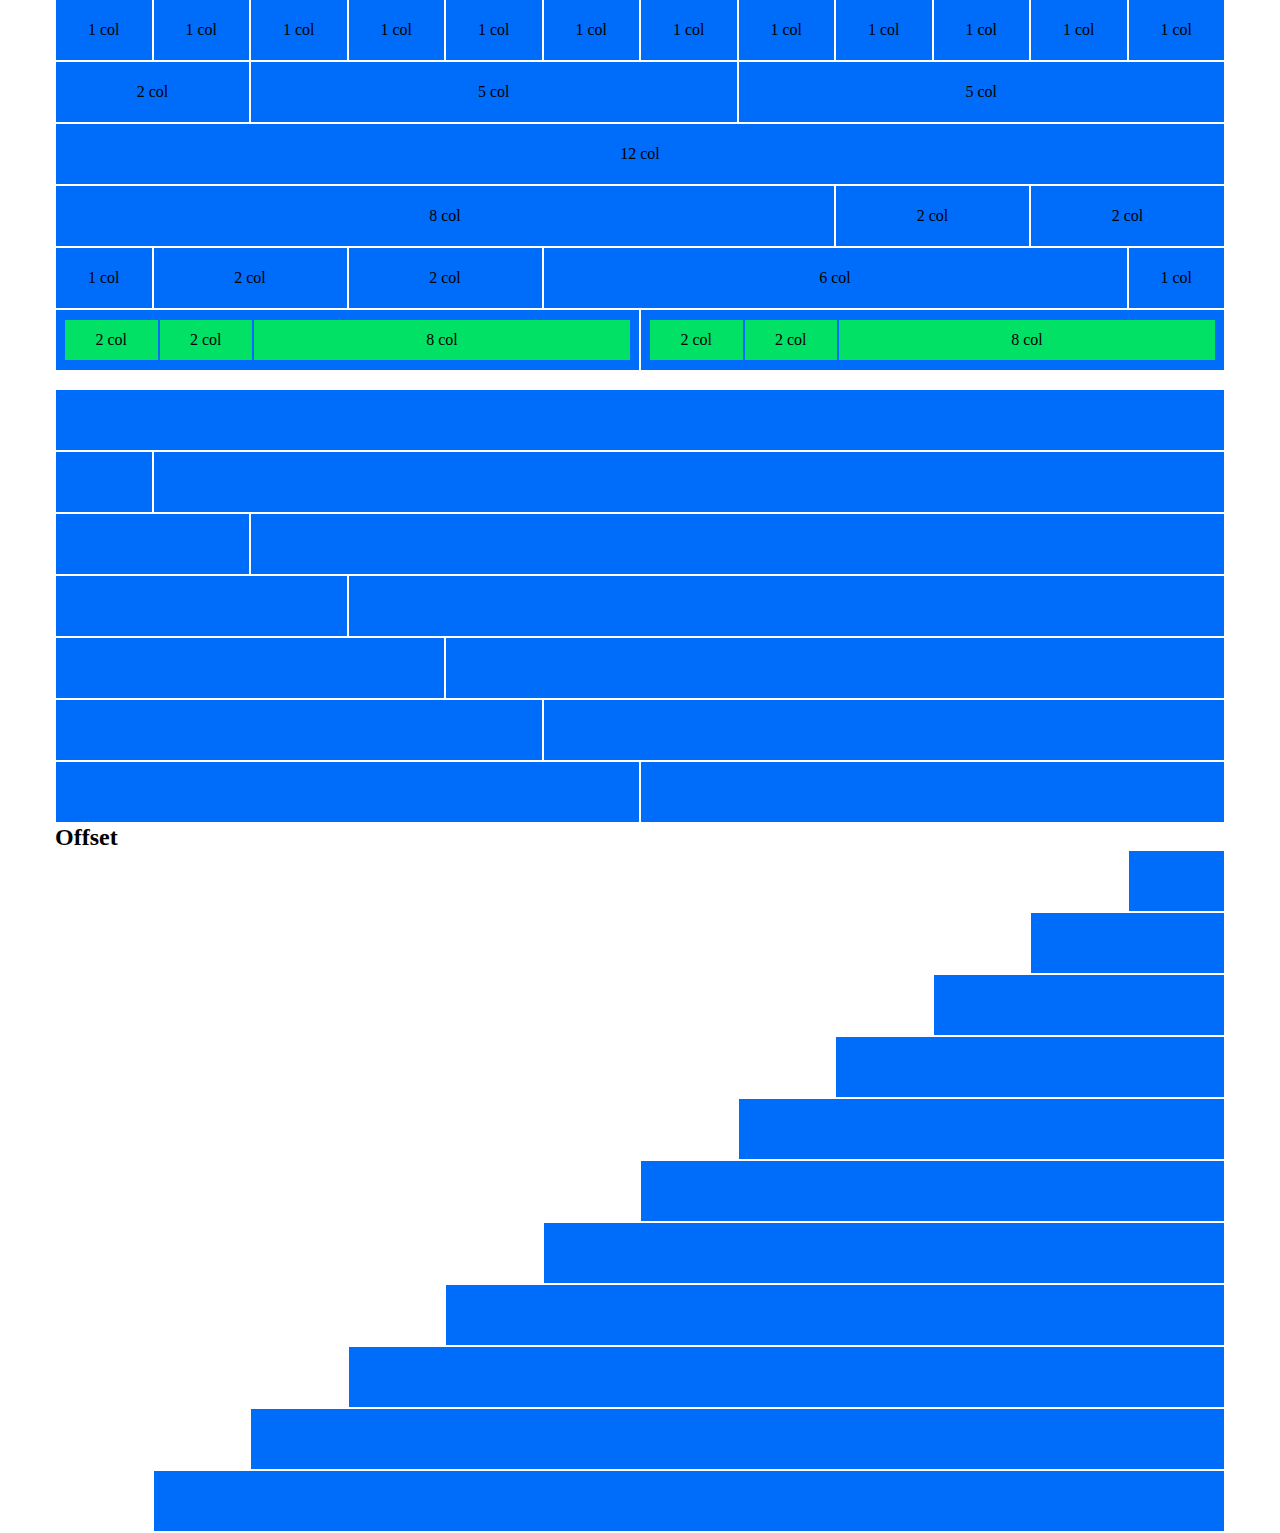
<file: index.html>
<!DOCTYPE html>
<html lang="en">
<head>
    <meta charset="UTF-8">
    <meta name="viewport" content="width=device-width, initial-scale=1.0">
    <title>Document</title>
    <link rel="stylesheet" href="css/lib/12bool.css">
    <link rel="stylesheet" href="css/style.css">
</head>
<body>
    
    <div class="container">

        <!-- esercizio 1 -->
        <div class="row">

            <div class="col-1">
                <div class="box-blue">
                    1 col
                </div>
            </div>

            <div class="col-1">
                <div class="box-blue">
                    1 col
                </div>
            </div>

            <div class="col-1">
                <div class="box-blue">
                    1 col
                </div>
            </div>

            <div class="col-1">
                <div class="box-blue">
                    1 col
                </div>
            </div>

            <div class="col-1">
                <div class="box-blue">
                    1 col
                </div>
            </div>

            <div class="col-1">
                <div class="box-blue">
                    1 col
                </div>
            </div>

            <div class="col-1">
                <div class="box-blue">
                    1 col
                </div>
            </div>

            <div class="col-1">
                <div class="box-blue">
                    1 col
                </div>
            </div>

            <div class="col-1">
                <div class="box-blue">
                    1 col
                </div>
            </div>

            <div class="col-1">
                <div class="box-blue">
                    1 col
                </div>
            </div>

            <div class="col-1">
                <div class="box-blue">
                    1 col
                </div>
            </div>

            <div class="col-1">
                <div class="box-blue">
                    1 col
                </div>
            </div>

        </div>
        <!-- esercizio 2 -->
        <div class="row">

            <div class="col-2">
                <div class="box-blue">
                    2 col
                </div>
            </div>

            <div class="col-5">
                <div class="box-blue">
                    5 col
                </div>
            </div>

            <div class="col-5">
                <div class="box-blue">
                    5 col
                </div>
            </div>

        </div>
        <!-- esercizio 3 -->
        <div class="row">

            <div class="col-12">
                <div class="box-blue">
                    12 col
                </div>
            </div>
        
        </div>
        <!-- esercizio 4 -->
        <div class="row">

            <div class="col-8">
                <div class="box-blue">
                    8 col
                </div>
            </div>

            <div class="col-2">
                <div class="box-blue">
                    2 col
                </div>
            </div>

            <div class="col-2">
                <div class="box-blue">
                    2 col
                </div>
            </div>

        </div>
        <!-- esercizio 5 -->
        <div class="row">

            <div class="col-1">
                <div class="box-blue">
                    1 col
                </div>
            </div>

            <div class="col-2">
                <div class="box-blue">
                    2 col
                </div>
            </div>

            <div class="col-2">
                <div class="box-blue">
                    2 col
                </div>
            </div>

            <div class="col-6">
                <div class="box-blue">
                    6 col
                </div>
            </div>

            <div class="col-1">
                <div class="box-blue">
                    1 col
                </div>
            </div>

        </div>
        <!-- esercizio 6 -->
        <div class="row">
            <div class="col-6">
                <div class="box-blue">
                    <div class="col-2">
                        <div class="box-green">
                            2 col
                        </div>
                    </div>

                    <div class="col-2">
                        <div class="box-green">
                            2 col
                        </div>
                    </div>

                    <div class="col-8">
                        <div class="box-green">
                            8 col
                        </div>
                    </div>
                </div>
            </div>

            <div class="col-6">
                <div class="box-blue">
                    <div class="col-2">
                        <div class="box-green">
                            2 col
                        </div>
                    </div>

                    <div class="col-2">
                        <div class="box-green">
                            2 col
                        </div>
                    </div>

                    <div class="col-8">
                        <div class="box-green">
                            8 col
                        </div>
                    </div>
                </div>
            </div>
        </div>
        
        <br>

        <!-- esercizio 7 -->
        <div class="row">
            <div class="col-12">
                <div class="box-blue"></div>
            </div>
        </div>
        <!-- esercizio 8 -->
        <div class="row">
            <div class="col-1">
                <div class="box-blue"></div>
            </div>

            <div class="col-11">
                <div class="box-blue"></div>
            </div>
        </div>
        <!-- esercizio 9 -->
        <div class="row">
            <div class="col-2">
                <div class="box-blue"></div>
            </div>

            <div class="col-10">
                <div class="box-blue"></div>
            </div>
        </div>
        <!-- esercizio 10 -->
        <div class="row">
            <div class="col-3">
                <div class="box-blue"></div>
            </div>

            <div class="col-9">
                <div class="box-blue"></div>
            </div>
        </div>
        <!-- esercizio 11-->
        <div class="row">
            <div class="col-4">
                <div class="box-blue"></div>
            </div>

            <div class="col-8">
                <div class="box-blue"></div>
            </div>
        </div>
        <!-- esercizio 12-->
        <div class="row">
            <div class="col-5">
                <div class="box-blue"></div>
            </div>

            <div class="col-7">
                <div class="box-blue"></div>
            </div>
        </div>
        <!-- esercizio 13 -->
        <div class="row">
            <div class="col-6">
                <div class="box-blue"></div>
            </div>

            <div class="col-6">
                <div class="box-blue"></div>
            </div>
        </div>


        <h2>Offset</h2>

        <!-- esercizio 14 -->
        <div class="col-1 col-offset-11">
            <div class="box-blue"></div>
        </div>
        <!-- esercizio 15 -->
        <div class="col-2 col-offset-10">
            <div class="box-blue"></div>
        </div>
        <!-- esercizio 16 -->
        <div class="col-3 col-offset-9">
            <div class="box-blue"></div>
        </div>
        <!-- esercizio 17 -->
        <div class="col-4 col-offset-8">
            <div class="box-blue"></div>
        </div>
        <!-- esercizio 18 -->
        <div class="col-5 col-offset-7">
            <div class="box-blue"></div>
        </div>
        <!-- esercizio 19 -->
        <div class="col-6 col-offset-6">
            <div class="box-blue"></div>
        </div>
        <!-- esercizio 20 -->
        <div class="col-7 col-offset-5">
            <div class="box-blue"></div>
        </div>
        <!-- esercizio 21 -->
        <div class="col-8 col-offset-4">
            <div class="box-blue"></div>
        </div>
        <!-- esercizio 22 -->
        <div class="col-9 col-offset-3">
            <div class="box-blue"></div>
        </div>
        <!-- esercizio 23 -->
        <div class="col-10 col-offset-2">
            <div class="box-blue"></div>
        </div>
        <!-- esercizio 24 -->
        <div class="col-11 col-offset-1">
            <div class="box-blue"></div>
        </div>
    </div>

</body>
</html>
</file>
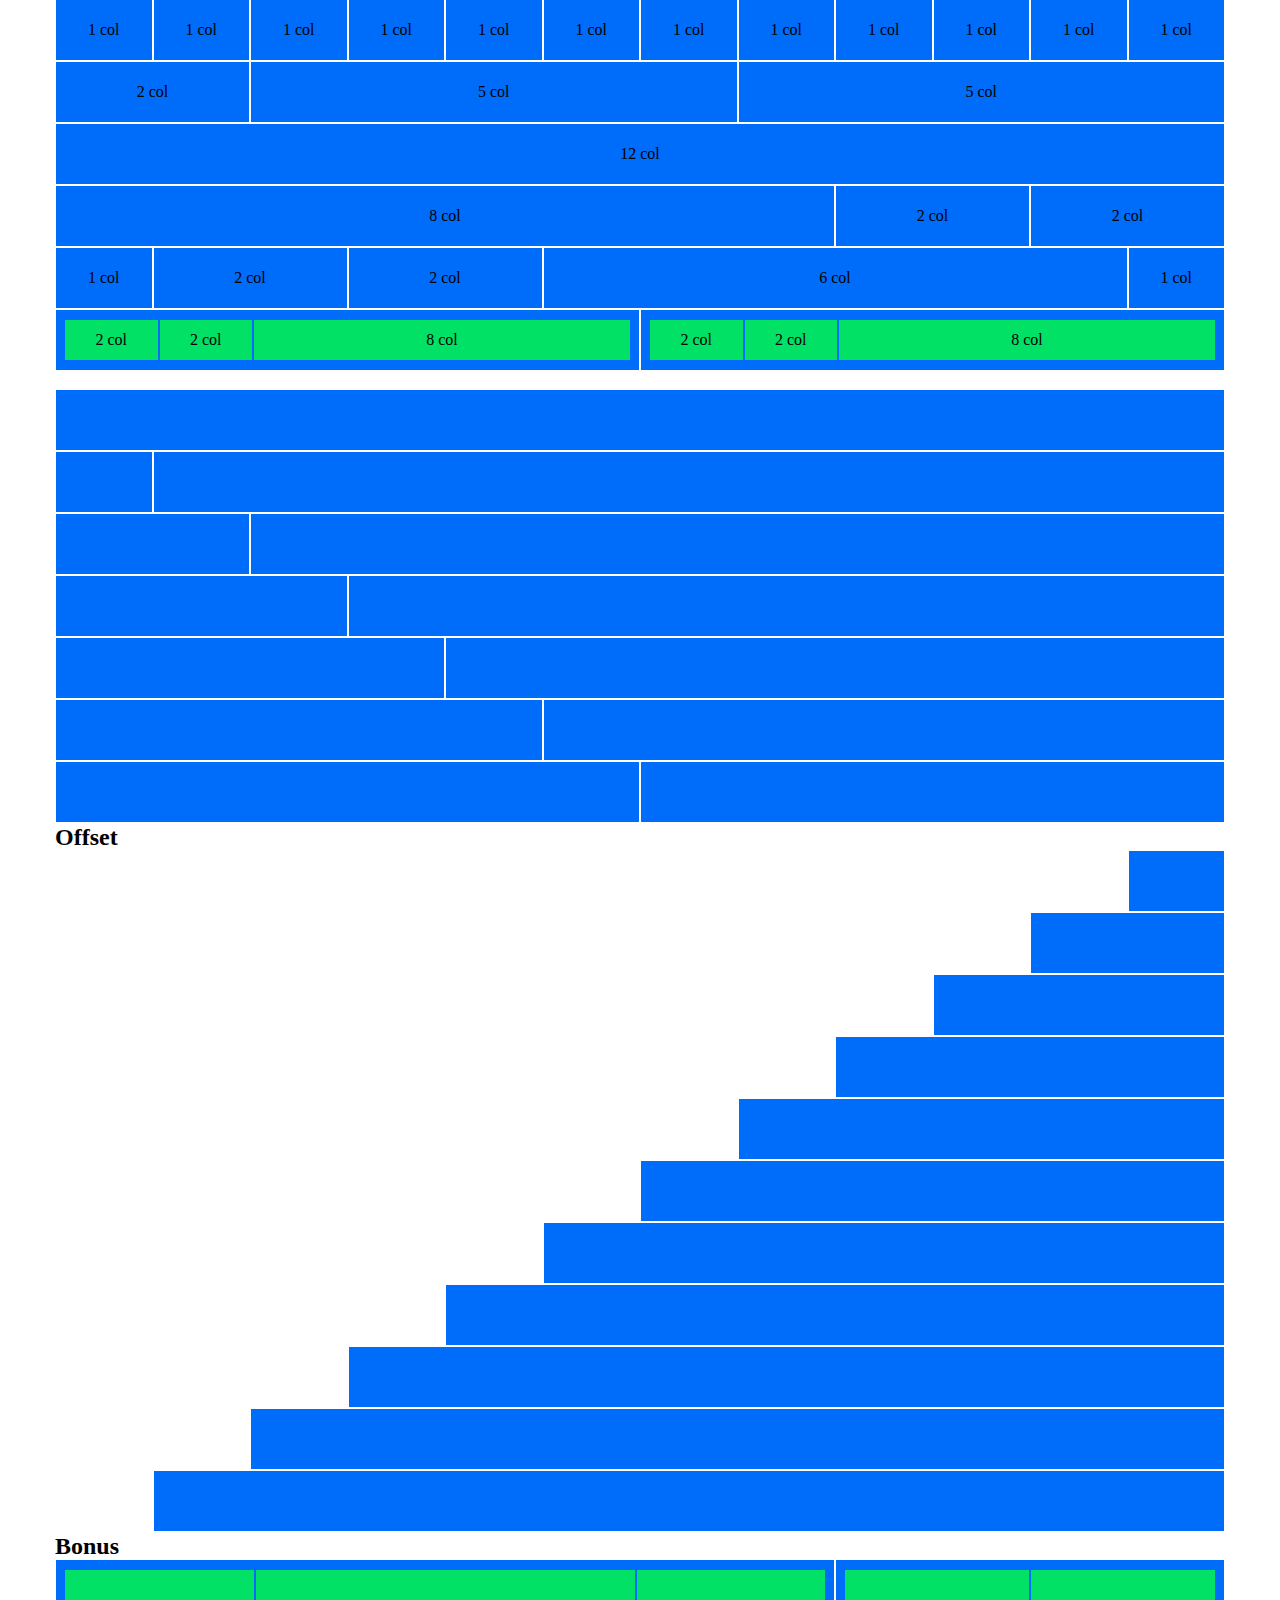
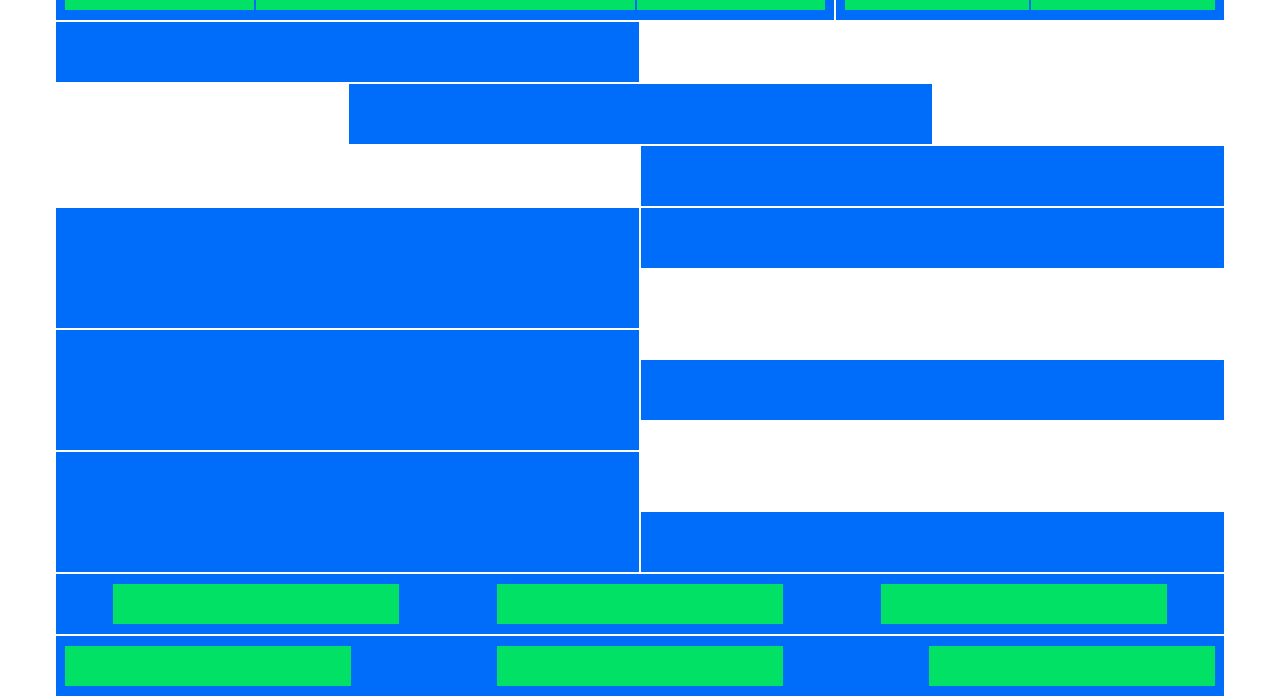
<file: bonus/index.html>
<!DOCTYPE html>
<html lang="en">
<head>
    <meta charset="UTF-8">
    <meta name="viewport" content="width=device-width, initial-scale=1.0">
    <title>Document</title>
    <link rel="stylesheet" href="css/lib/12bool.css">
    <link rel="stylesheet" href="css/style.css">
</head>
<body>
    
    <div class="container">

        <!-- esercizio 1 -->
        <div class="row">

            <div class="col-1">
                <div class="box-blue">
                    1 col
                </div>
            </div>

            <div class="col-1">
                <div class="box-blue">
                    1 col
                </div>
            </div>

            <div class="col-1">
                <div class="box-blue">
                    1 col
                </div>
            </div>

            <div class="col-1">
                <div class="box-blue">
                    1 col
                </div>
            </div>

            <div class="col-1">
                <div class="box-blue">
                    1 col
                </div>
            </div>

            <div class="col-1">
                <div class="box-blue">
                    1 col
                </div>
            </div>

            <div class="col-1">
                <div class="box-blue">
                    1 col
                </div>
            </div>

            <div class="col-1">
                <div class="box-blue">
                    1 col
                </div>
            </div>

            <div class="col-1">
                <div class="box-blue">
                    1 col
                </div>
            </div>

            <div class="col-1">
                <div class="box-blue">
                    1 col
                </div>
            </div>

            <div class="col-1">
                <div class="box-blue">
                    1 col
                </div>
            </div>

            <div class="col-1">
                <div class="box-blue">
                    1 col
                </div>
            </div>

        </div>
        <!-- esercizio 2 -->
        <div class="row">

            <div class="col-2">
                <div class="box-blue">
                    2 col
                </div>
            </div>

            <div class="col-5">
                <div class="box-blue">
                    5 col
                </div>
            </div>

            <div class="col-5">
                <div class="box-blue">
                    5 col
                </div>
            </div>

        </div>
        <!-- esercizio 3 -->
        <div class="row">

            <div class="col-12">
                <div class="box-blue">
                    12 col
                </div>
            </div>
        
        </div>
        <!-- esercizio 4 -->
        <div class="row">

            <div class="col-8">
                <div class="box-blue">
                    8 col
                </div>
            </div>

            <div class="col-2">
                <div class="box-blue">
                    2 col
                </div>
            </div>

            <div class="col-2">
                <div class="box-blue">
                    2 col
                </div>
            </div>

        </div>
        <!-- esercizio 5 -->
        <div class="row">

            <div class="col-1">
                <div class="box-blue">
                    1 col
                </div>
            </div>

            <div class="col-2">
                <div class="box-blue">
                    2 col
                </div>
            </div>

            <div class="col-2">
                <div class="box-blue">
                    2 col
                </div>
            </div>

            <div class="col-6">
                <div class="box-blue">
                    6 col
                </div>
            </div>

            <div class="col-1">
                <div class="box-blue">
                    1 col
                </div>
            </div>

        </div>
        <!-- esercizio 6 -->
        <div class="row">
            <div class="col-6">
                <div class="box-blue">
                    <div class="row">
                        <div class="col-2">
                            <div class="box-green">
                                2 col
                            </div>
                        </div>

                        <div class="col-2">
                            <div class="box-green">
                                2 col
                            </div>
                        </div>

                        <div class="col-8">
                            <div class="box-green">
                                8 col
                            </div>
                        </div>
                    </div>
                </div>
            </div>

            <div class="col-6">
                <div class="box-blue">
                    <div class="row">
                        <div class="col-2">
                            <div class="box-green">
                                2 col
                            </div>
                        </div>

                        <div class="col-2">
                            <div class="box-green">
                                2 col
                            </div>
                        </div>

                        <div class="col-8">
                            <div class="box-green">
                                8 col
                            </div>
                        </div>
                    </div>
                </div>
            </div>
        </div>
        
        <br>

        <!-- esercizio 7 -->
        <div class="row">
            <div class="col-12">
                <div class="box-blue"></div>
            </div>
        </div>
        <!-- esercizio 8 -->
        <div class="row">
            <div class="col-1">
                <div class="box-blue"></div>
            </div>

            <div class="col-11">
                <div class="box-blue"></div>
            </div>
        </div>
        <!-- esercizio 9 -->
        <div class="row">
            <div class="col-2">
                <div class="box-blue"></div>
            </div>

            <div class="col-10">
                <div class="box-blue"></div>
            </div>
        </div>
        <!-- esercizio 10 -->
        <div class="row">
            <div class="col-3">
                <div class="box-blue"></div>
            </div>

            <div class="col-9">
                <div class="box-blue"></div>
            </div>
        </div>
        <!-- esercizio 11-->
        <div class="row">
            <div class="col-4">
                <div class="box-blue"></div>
            </div>

            <div class="col-8">
                <div class="box-blue"></div>
            </div>
        </div>
        <!-- esercizio 12-->
        <div class="row">
            <div class="col-5">
                <div class="box-blue"></div>
            </div>

            <div class="col-7">
                <div class="box-blue"></div>
            </div>
        </div>
        <!-- esercizio 13 -->
        <div class="row">
            <div class="col-6">
                <div class="box-blue"></div>
            </div>

            <div class="col-6">
                <div class="box-blue"></div>
            </div>
        </div>


        <h2>Offset</h2>

        <!-- esercizio 14 -->
        <div class="col-1 col-offset-11">
            <div class="box-blue"></div>
        </div>
        <!-- esercizio 15 -->
        <div class="col-2 col-offset-10">
            <div class="box-blue"></div>
        </div>
        <!-- esercizio 16 -->
        <div class="col-3 col-offset-9">
            <div class="box-blue"></div>
        </div>
        <!-- esercizio 17 -->
        <div class="col-4 col-offset-8">
            <div class="box-blue"></div>
        </div>
        <!-- esercizio 18 -->
        <div class="col-5 col-offset-7">
            <div class="box-blue"></div>
        </div>
        <!-- esercizio 19 -->
        <div class="col-6 col-offset-6">
            <div class="box-blue"></div>
        </div>
        <!-- esercizio 20 -->
        <div class="col-7 col-offset-5">
            <div class="box-blue"></div>
        </div>
        <!-- esercizio 21 -->
        <div class="col-8 col-offset-4">
            <div class="box-blue"></div>
        </div>
        <!-- esercizio 22 -->
        <div class="col-9 col-offset-3">
            <div class="box-blue"></div>
        </div>
        <!-- esercizio 23 -->
        <div class="col-10 col-offset-2">
            <div class="box-blue"></div>
        </div>
        <!-- esercizio 24 -->
        <div class="col-11 col-offset-1">
            <div class="box-blue"></div>
        </div>
        
        <h2>Bonus</h2>

        <!-- esercizio 25 -->
        <div class="row">
            <div class="col-8">
                <div class="box-blue">
                    <div class="row">
                        <div class="col-3">
                            <div class="box-green"></div>
                        </div>

                        <div class="col-6">
                            <div class="box-green"></div>
                        </div>

                        <div class="col-3">
                            <div class="box-green"></div>
                        </div>
                    </div>
                </div>
            </div>

            <div class="col-4">
                <div class="box-blue">
                    <div class="row">
                        <div class="col-6">
                            <div class="box-green"></div>
                        </div>
    
                        <div class="col-6">
                            <div class="box-green"></div>
                        </div>
                    </div>
                </div>
            </div>
        </div>
        <!-- esercizio 26 -->
        <div class="row">

            <div class="col-6">
                <div class="box-blue"></div>
            </div>
        
        </div>
        <!-- esercizio 27 -->
        <div class="row jt-center">

            <div class="col-6">
                <div class="box-blue"></div>
            </div>
        
        </div>
        <!-- esercizio 28 -->
        <div class="row jt-end">

            <div class="col-6">
                <div class="box-blue"></div>
            </div>
        
        </div>
        <!-- esercizio 29 -->
        <div class="row">

            <div class="col-6">
                <div class="box-blue box-big"></div>
            </div>

            <div class="col-6">
                <div class="box-blue"></div>
            </div>
        
        </div>
        <!-- esercizio 30 -->
        <div class="row al-center">

            <div class="col-6">
                <div class="box-blue box-big"></div>
            </div>

            <div class="col-6">
                <div class="box-blue"></div>
            </div>
        
        </div>
        <!-- esercizio 31 -->
        <div class="row al-end">

            <div class="col-6">
                <div class="box-blue box-big"></div>
            </div>

            <div class="col-6">
                <div class="box-blue"></div>
            </div>
        
        </div>
        <!-- esercizio 32 -->
        <div class="row">

            <div class="col-12">
                <div class="box-blue">
                    <div class="row jt-around">
                        <div class="col-3">
                            <div class="box-green"></div>
                        </div>
                        <div class="col-3">
                            <div class="box-green"></div>
                        </div>
                        <div class="col-3">
                            <div class="box-green"></div>
                        </div>
                    </div>
                </div>
            </div>
        
        </div>
        <!-- esercizio 33 -->
        <div class="row">

            <div class="col-12">
                <div class="box-blue">
                    <div class="row jt-between">
                        <div class="col-3">
                            <div class="box-green"></div>
                        </div>
                        <div class="col-3">
                            <div class="box-green"></div>
                        </div>
                        <div class="col-3">
                            <div class="box-green"></div>
                        </div>
                    </div>
                </div>
            </div>
        
        </div>

    </div>
</body>
</html>
</file>
<file: css/lib/12bool.css>
* {
    margin: 0;
    padding: 0;
    box-sizing: border-box;
}

.container {
    max-width: 1170px;
    margin: 0 auto;
}

.container-fluid {
    width: 100%;
    max-width: 100%;
}

.row {
    display: flex;
    flex-direction: row;
    flex-wrap: wrap;
}

/* colonne */

[class*="col-"] {
    flex: 0 0 auto;
}

.col {
    flex-grow: 1;
    flex-basis: 0;
    max-width: 100%;
}

.col-1 {
    flex-basis: calc((100% / 12) * 1);
    max-width: calc((100% / 12) * 1);
}

.col-2 {
    flex-basis: calc((100% / 12) * 2);
    max-width: calc((100% / 12) * 2);
}

.col-3 {
    flex-basis: calc((100% / 12) * 3);
    max-width: calc((100% / 12) * 3);
}

.col-4 {
    flex-basis: calc((100% / 12) * 4);
    max-width: calc((100% / 12) * 4);
}

.col-5 {
    flex-basis: calc((100% / 12) * 5);
    max-width: calc((100% / 12) * 5);
}

.col-6 {
    flex-basis: calc((100% / 12) * 6);
    max-width: calc((100% / 12) * 6);
}

.col-7 {
    flex-basis: calc((100% / 12) * 7);
    max-width: calc((100% / 12) * 7);
}

.col-8 {
    flex-basis: calc((100% / 12) * 8);
    max-width: calc((100% / 12) * 8);
}

.col-9 {
    flex-basis: calc((100% / 12) * 9);
    max-width: calc((100% / 12) * 9);
}

.col-10 {
    flex-basis: calc((100% / 12) * 10);
    max-width: calc((100% / 12) * 10);
}

.col-11 {
    flex-basis: calc((100% / 12) * 11);
    max-width: calc((100% / 12) * 11);
}

.col-12 {
    flex-basis: calc((100% / 12) * 12);
    max-width: calc((100% / 12) * 12);
}

/* offset */

.col-offset-1 {
    margin-left: calc((100% / 12) * 1);
}

.col-offset-2 {
    margin-left: calc((100% / 12) * 2);
}

.col-offset-3 {
    margin-left: calc((100% / 12) * 3);
}

.col-offset-4 {
    margin-left: calc((100% / 12) * 4);
}

.col-offset-5 {
    margin-left: calc((100% / 12) * 5);
}

.col-offset-6 {
    margin-left: calc((100% / 12) * 6);
}

.col-offset-7 {
    margin-left: calc((100% / 12) * 7);
}

.col-offset-8 {
    margin-left: calc((100% / 12) * 8);
}

.col-offset-9 {
    margin-left: calc((100% / 12) * 9);
}

.col-offset-10 {
    margin-left: calc((100% / 12) * 10);
}

.col-offset-11 {
    margin-left: calc((100% / 12) * 11);
}
</file>
<file: css/style.css>
.box-blue {
    min-height: 60px;
    background-color: #006cfa;
    padding: 0.5rem;
    margin: 0 1px 2px ;
    display: flex;
    align-items: center;
    justify-content: center;
}

.box-green {
    min-height: 40px;
    background-color: #00e165;
    display: flex;
    justify-content: center;
    align-items: center;
    margin: 0 1px;
}
</file>
<file: bonus/css/lib/12bool.css>
* {
    margin: 0;
    padding: 0;
    box-sizing: border-box;
}

.container {
    max-width: 1170px;
    margin: 0 auto;
}

.container-fluid {
    width: 100%;
    max-width: 100%;
}

.row {
    display: flex;
    flex-direction: row;
    flex-wrap: wrap;
    width: 100%;
}

/* colonne */

[class*="col-"] {
    flex: 0 0 auto;
}

.col {
    flex-grow: 1;
    flex-basis: 0;
    max-width: 100%;
}

.col-1 {
    flex-basis: calc((100% / 12) * 1);
    max-width: calc((100% / 12) * 1);
}

.col-2 {
    flex-basis: calc((100% / 12) * 2);
    max-width: calc((100% / 12) * 2);
}

.col-3 {
    flex-basis: calc((100% / 12) * 3);
    max-width: calc((100% / 12) * 3);
}

.col-4 {
    flex-basis: calc((100% / 12) * 4);
    max-width: calc((100% / 12) * 4);
}

.col-5 {
    flex-basis: calc((100% / 12) * 5);
    max-width: calc((100% / 12) * 5);
}

.col-6 {
    flex-basis: calc((100% / 12) * 6);
    max-width: calc((100% / 12) * 6);
}

.col-7 {
    flex-basis: calc((100% / 12) * 7);
    max-width: calc((100% / 12) * 7);
}

.col-8 {
    flex-basis: calc((100% / 12) * 8);
    max-width: calc((100% / 12) * 8);
}

.col-9 {
    flex-basis: calc((100% / 12) * 9);
    max-width: calc((100% / 12) * 9);
}

.col-10 {
    flex-basis: calc((100% / 12) * 10);
    max-width: calc((100% / 12) * 10);
}

.col-11 {
    flex-basis: calc((100% / 12) * 11);
    max-width: calc((100% / 12) * 11);
}

.col-12 {
    flex-basis: calc((100% / 12) * 12);
    max-width: calc((100% / 12) * 12);
}

/* offset */

.col-offset-1 {
    margin-left: calc((100% / 12) * 1);
}

.col-offset-2 {
    margin-left: calc((100% / 12) * 2);
}

.col-offset-3 {
    margin-left: calc((100% / 12) * 3);
}

.col-offset-4 {
    margin-left: calc((100% / 12) * 4);
}

.col-offset-5 {
    margin-left: calc((100% / 12) * 5);
}

.col-offset-6 {
    margin-left: calc((100% / 12) * 6);
}

.col-offset-7 {
    margin-left: calc((100% / 12) * 7);
}

.col-offset-8 {
    margin-left: calc((100% / 12) * 8);
}

.col-offset-9 {
    margin-left: calc((100% / 12) * 9);
}

.col-offset-10 {
    margin-left: calc((100% / 12) * 10);
}

.col-offset-11 {
    margin-left: calc((100% / 12) * 11);
}

/* flex agiuntivo */

.jt-center {
    justify-content: center;
}

.jt-end {
    justify-content: flex-end;
}

.jt-between {
    justify-content: space-between;
}

.jt-around {
    justify-content: space-around;
}

.al-center {
    align-items: center;
}

.al-end {
    align-items: end;
}
</file>
<file: bonus/css/style.css>
.box-blue {
    min-height: 60px;
    background-color: #006cfa;
    padding: 0.5rem;
    margin: 0 1px 2px ;
    display: flex;
    align-items: center;
    justify-content: center;
}

.box-blue.jt-between {
    justify-content: space-between;
}

.box-blue.jt-around {
    justify-content: space-around;
}

.box-green {
    min-height: 40px;
    background-color: #00e165;
    display: flex;
    justify-content: center;
    align-items: center;
    margin: 0 1px;
}

.box-big {
    min-height: 120px;
}
</file>
